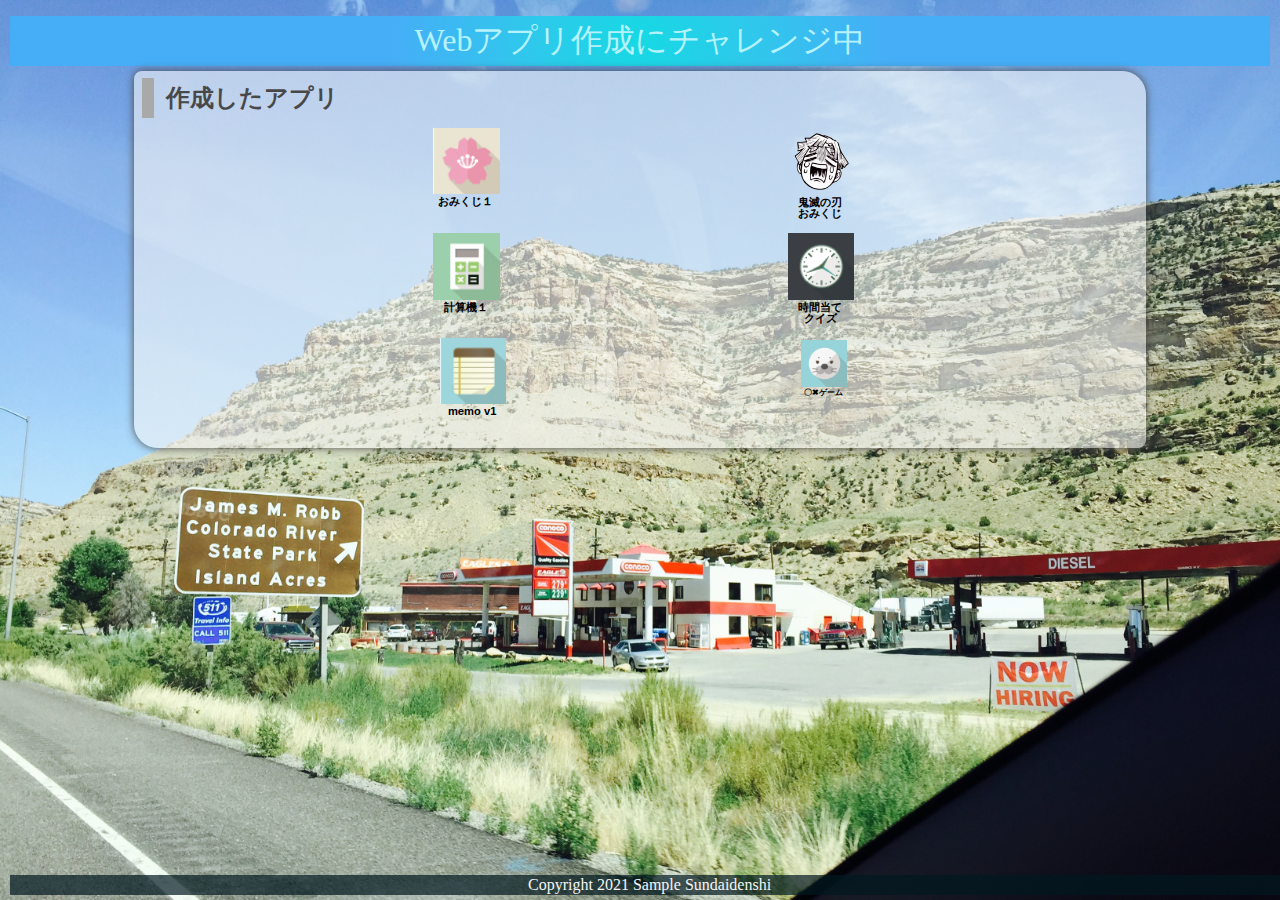
<file: index.html>
<!DOCTYPE html>
<html lang="ja">
  <head>
    <meta charset="UTF-8">
    <meta name="viewport" content="width=device-width, initial-scale=1.0">
    <title>先生のサンプルです</title>
    <meta name="description" content="先生のサンプル（ゲーム）">

    <link rel="icon" href="favicon.ico">
    <link rel="stylesheet" href="css/index.css">
  </head>

  <body>
    <!-- 見出し（みだし） -->
    <header class = "header">
      <h1>Webアプリ作成にチャレンジ中</h1>
    </header>
    
    <!-- 作成したアプリ -->
    <section class="container01">
      <h2>作成したアプリ</h2>
      <div class = "game">

        <div class="container01-01">
          <div class="item01">
            <a href="01_omikuji3/01_omikuji3.html" title="今日の運勢を占うゲームです。"><img src="img/sakura.jpg" alt="おみくじ１"><br>おみくじ１</a>
          </div>
          <!-- <div class="item01">
            <a href="01_omikuji2/omikuji2.html" title="音付きです。"><img src="img/omikuji2.png" alt="おみくじ２" class="img_omikuji2"><br>おみくじ２</a>
          </div>
          <div class="item01">
            <a href="01_omikuji3/omikuji3.html" title="テキストも画像です。"><img src="img/omikuji3.png" alt="おみくじ３"><br>おみくじ３</a>
          </div> -->
          <div class="item01">
            <a href="01_omikuji_kimetsu/omikuji_kimetsu.html" title="鬼滅の刃"><img src="img/zenitsu.png" alt="鬼滅の刃おみくじ"><br>鬼滅の刃<br>おみくじ</a>
          </div>
        </div>
        
        <div class="container01-02">
          <div class="item01">
            <a href="03_calcuator(button)/calculator_button.html" title="かんたんな計算機です。"><img src="img/calc1.jpg" alt="計算機１"><br>計算機１</a>
          </div>
          
          <!-- <div class="item01">
            <a href="02_calculator_v2/calculator.html" title="=ボタンをつけた計算機です。"><img src="img/calc2.jpg" alt="計算機２"><br>計算機２</a>
          </div>
          
          <div class="item01">
            <a href="02_calculator_v3/calculator2.html" title="=全部ボタンの計算機です。"><img src="img/calc3.jpg" alt="計算機３"><br>計算機３</a>
          </div> -->
                    
          <div class="item01">
            <a href="98_Time guessing quiz/timeguess.html" title="=時間当てクイズです"><img src="img/clock.png" alt="クイズ">時間当て<br>クイズ</a>
          </div>
        </div>
        
        <div class="container01-03">
          <!-- <div class="item01">
            <a href="04_memo/memo.html" title="メモアプリです。"><img src="img/memo.png" alt="memo"><br>memo</a>
          </div> -->
          
          <div class="item01">
            <a href="04_memo_fix/memo.html" title="メモアプリv1です。"><img src="img/memo1.jpg" alt="memo v1"><br>memo v1</a>
          </div>
          
          <!--<div class="item01">
            <a href="04_memo_app_v2/memo.html" title="メモアプリv2です。"><img src="img/memo2.jpg" alt="memo v2"><br>memo v2</a>
          </div>-->
          
          <!--<div class="item01">
            <a href="04_memo_app_v3/memo.html" title="メモアプリv3です。"><img src="img/memo3.jpg" alt="memo v3"><br>memo v3</a>
          </div>
        </div>-->
        
        <div class="container01-04">
          <div class="item02">
            <a href="05_tic_tac_toe/tic_tac_toe.html" title="2人でやるゲームです。"><img src="img/azarashi.png" alt="〇✖ゲーム"><br>〇✖ゲーム</a>
          </div>
          
          <!-- <div class="item02">
            <a href="05_tic tac toe vs computer/tic_tac_toe.html" title="vs computerです。"><img src="img/penguin.png" alt="〇✖ゲームvs computer"><br>〇✖ゲームvs computer</a>
          </div>
           -->
          <!--<div class="item02">
            <a href="07_tic tac toe vs computer level/tic_tac_toe_vs computer.html" title="vs computer level付き。"><img src="img/bear.png" alt="〇✖ゲーム"><br>〇✖ゲームvs computer<br>level設定</a>
          </div>-->

        </div>

      </div>
      <div class="filler01"></div>
    </section>
    
    <!-- フッター -->
    <footer>
      <p>Copyright 2021 Sample Sundaidenshi</p>
    </footer>

  </body>
</html>
</file>
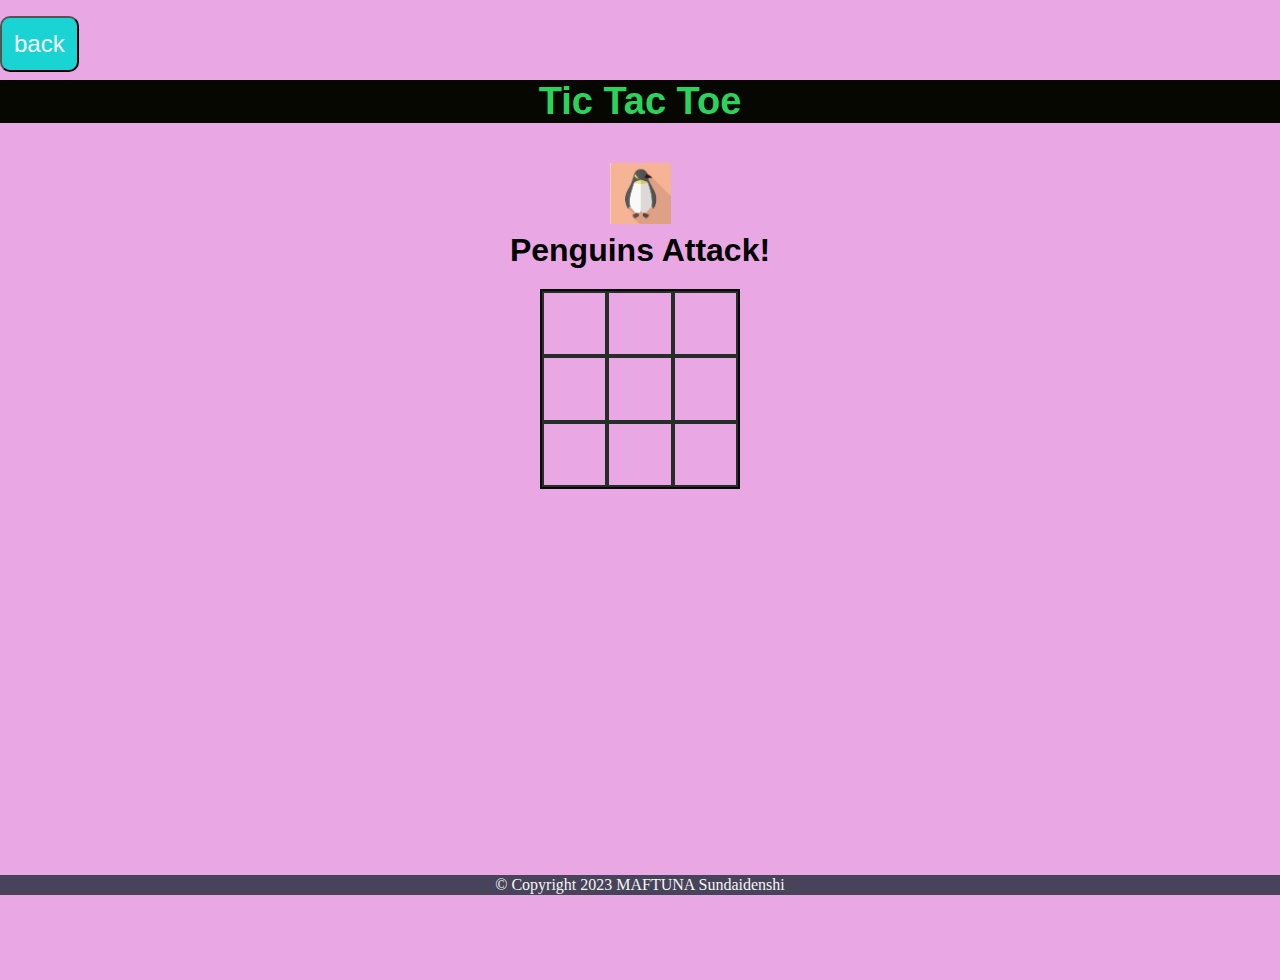
<file: 05_tic tac toe vs computer/tic_tac_toe.html>
<!DOCTYPE html>
<html lang="ja">
<head>
    <meta charset="UTF-8">
    <meta http-equiv="X-UA-Compatible" content="IE=edge">
    <meta name="viewport" content="width=device-width, initial-scale=1.0">
    <title>Tic Tac Toe</title>
    <link rel="icon" href="tic_tac_toe.ico">
    <link rel="stylesheet" href="css/animate.css">
    <link rel="stylesheet" href="css/tic_tac_toe.css">
</head>


<body>
<div class="back">
    <button id="btn99" class="btn" type="button" onclick="history.back()">back</button>
</div>

<div class="wrapper">
    <header>Tic Tac Toe</header>

    <div class="game-container">
        <div class="message-container">
            <div id="msgtext"></div>
        </div>
        <div class="squares-container">
            <div class="squares-box">
                <div class="square" id="a_1"></div>
                <div class="square" id="a_2"></div>
                <div class="square" id="a_3"></div>
                <div class="square" id="b_1"></div>
                <div class="square" id="b_2"></div>
                <div class="square" id="b_3"></div>
                <div class="square" id="c_1"></div>
                <div class="square" id="c_2"></div>
                <div class="square" id="c_3"></div>
            </div>
        </div>
    <div class="btn-container">
        <div class="js-hidden" id="newgame-btn">
            <button id="btn90" class="btn" type="button">New Game</button>
        </div>
    </div>
  </div>
</div>

    <!--Footer-->
<footer>
    <p>© Copyright 2023 MAFTUNA Sundaidenshi</p>
</footer>

<!--jQuery-->
<script src="https://ajax.googleapis.com/ajax/libs/jquery/1.12.0/jquery.min.js"></script>
<script type="text/javascript" src="js/snowfall.jquery.min.js"></script>
<script src="js/tic_tac_toe.js"></script>


</body>
</html>
</file>
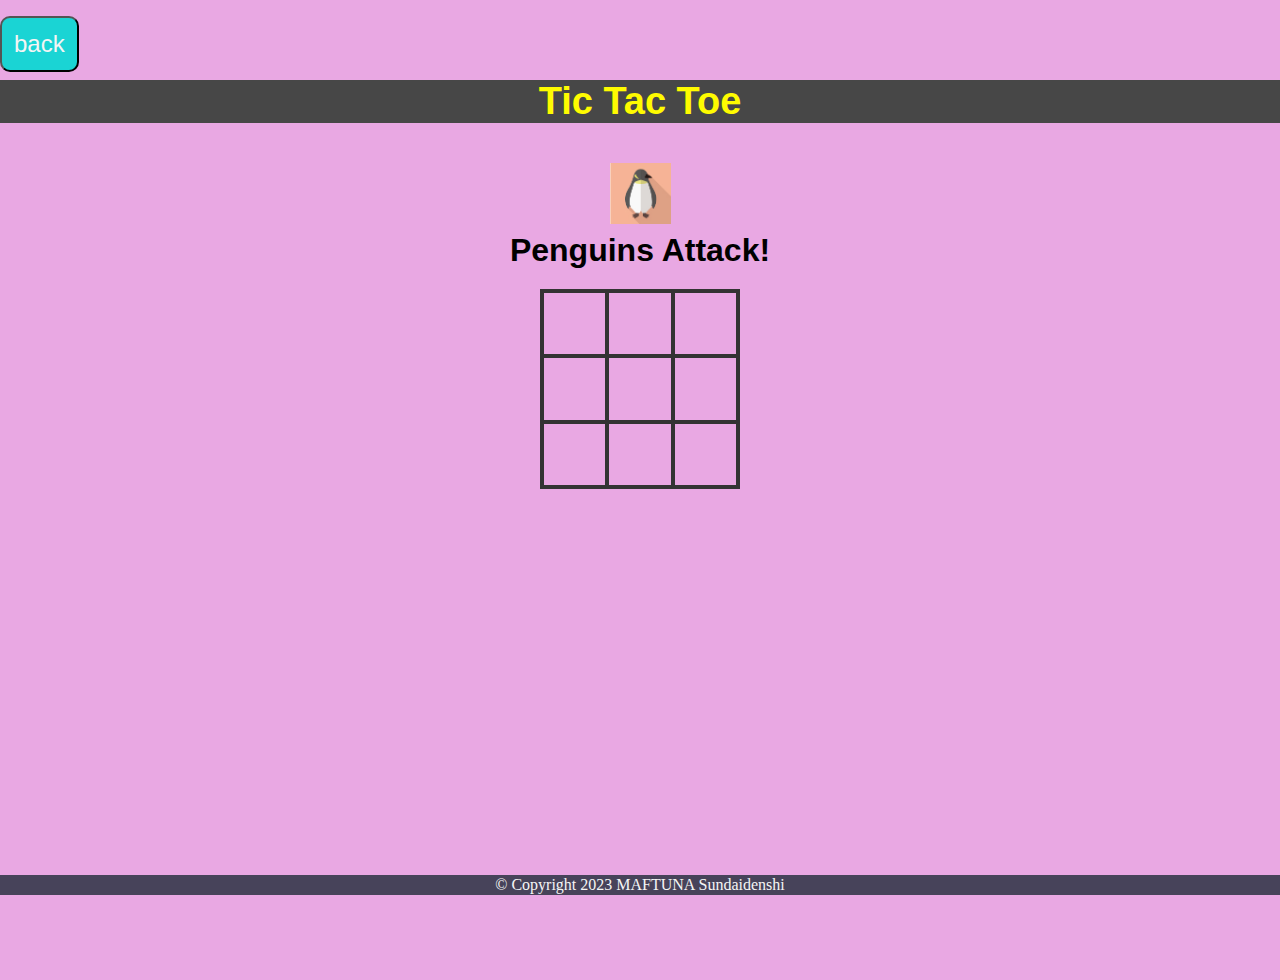
<file: 05_tic tac toe/tic_tac_toe.html>
<!DOCTYPE html>
<html lang="ja">
<head>
    <meta charset="UTF-8">
    <meta http-equiv="X-UA-Compatible" content="IE=edge">
    <meta name="viewport" content="width=device-width, initial-scale=1.0">
    <title>Tic Tac Toe</title>
    <link rel="icon" href="tic_tac_toe.ico">
    <link rel="stylesheet" href="css/animate.css">
    <link rel="stylesheet" href="css/tic_tac_toe.css">
</head>


<body>
<div class="back">
    <button id="btn99" class="btn" type="button" onclick="history.back()">back</button>
</div>

<div class="wrapper">
    <header>Tic Tac Toe</header>

    <div class="game-container">
        <div class="message-container">
            <div id="msgtext"></div>
        </div>
        <div class="squares-container">
            <div class="squares-box">
                <div class="square" id="a_1"></div>
                <div class="square" id="a_2"></div>
                <div class="square" id="a_3"></div>
                <div class="square" id="b_1"></div>
                <div class="square" id="b_2"></div>
                <div class="square" id="b_3"></div>
                <div class="square" id="c_1"></div>
                <div class="square" id="c_2"></div>
                <div class="square" id="c_3"></div>
            </div>
        </div>
    
    </div>
</div>

    <!--Footer-->
<footer>
    <p>© Copyright 2023 MAFTUNA Sundaidenshi</p>
</footer>

<!--jQuery-->
<script src="https://ajax.googleapis.com/ajax/libs/jquery/1.12.0/jquery.min.js"></script>
<script type="text/javascript" src="js/snowfall.jquery.min.js"></script>
<script src="js/tic_tac_toe.js"></script>


</body>
</html>
</file>
<file: css/index.css>
@charset "utf-8";

html {
    /* ブラウザのデフォルトが16px                        */
    /* デフォルトの16pxの代わりに1emが10pxになるように調整 */
    font-size: 62.5%;
}

/* 「*」はユニバーサルセレクタ（すべての要素を対象にするセレクタ）でbox-sizing: border-box;を指定 */
/* この指定（してい）はborderとpaddingをボックスサイズ（widthとheight）の中に含めて算出するので、スタイリングがしやすい*/
*, *::before, *::after {
    box-sizing: border-box;
}

body{
    line-height: 1.5;
        /* https://developer.mozilla.org/ja/docs/Web/CSS/line-height */
    color: rgb(73, 72, 72);
    font-size: 1.6rem; /* 16px */
    font-family: "Helvetica Neue",
    Arial,
    "Hiragino Kaku Gothic ProN",
    "Hiragino Sans",
    Meiryo,
    sans-serif;
    text-align: center;
        /* https://developer.mozilla.org/ja/docs/Web/CSS/text-align */
    /* 背景（はいけい）をうすくしたいとき */
    /* background-color:rgba(255, 255, 255, 0.6); */
        /* https://developer.mozilla.org/ja/docs/Web/CSS/background-color */

    /* background-blend-mode: soft-light; */
        /* https://developer.mozilla.org/ja/docs/Web/CSS/background-blend-mode */

    background-image: url(../img/topimg2.JPG);
        /* https://developer.mozilla.org/ja/docs/Web/CSS/background-image */
    background-size: cover;
        /* https://developer.mozilla.org/ja/docs/Web/CSS/background-size */
        /* https://developer.mozilla.org/ja/docs/Web/CSS/background */
    overflow: hidden;
}

header, footer, h1, h2, h3, p, div, .container01, .filler01 {
    margin: 0.2em 0em 0em 0em;
        /* https://developer.mozilla.org/ja/docs/Web/CSS/margin */
    padding: 0.1em;
        /* https://developer.mozilla.org/ja/docs/Web/CSS/padding */
}

/*****************************/
/* 見出し（みだし）           */
/*****************************/
h1 {
    font: 2em Rajdhani, "Noto Sans JP";
    color: rgb(181, 242, 252);
    background-image: radial-gradient(circle 248px at center, #16d9e3 0%, #30c7ec 47%, #46aef7 100%);
}

h2{
    padding-left: 0.5em;
    border-left: solid 0.5em darkgray;
    text-align: left;
}

/*****************************/
/* ページ                    */
/*****************************/
.wrapper {
    position: relative;/*相対位置*/
    max-width: 100vw;  /*すべての要素をbox-sizing:border-boxとしているので全て含めてmin-width:100vwに*/
    min-height: 100vh; /*すべての要素をbox-sizing:border-boxとしているので全て含めてmin-height:100vhに*/
    margin: 0;
    padding: 0;
    padding-bottom: 23px;/*footer+paddingの高さ*/
    text-align: center;
}
/*****************************/
/* セクション(section)        */
/*****************************/
.container01 {
    margin-right: auto;
    margin-left: auto;
    padding-left: 0.5em;
    width: 80%;
    border-radius: 0.5em 1.5em;
        /* https://developer.mozilla.org/ja/docs/Web/CSS/border-radius */
    background-color:rgba(245, 245, 245, 0.6);
    box-shadow:0 0 0.5em rgb(73, 72, 72);
        /* https://developer.mozilla.org/ja/docs/Web/CSS/box-shadow */
}
main > p {
    font: 1.2em bold;
}

/*****************************/
/* アンカー(anchor)           */
/*****************************/
a {
    color: black;
    font-weight: 900;
    text-decoration: none;
        /* https://developer.mozilla.org/ja/docs/Web/CSS/text-decoration */
}

/* mouseoverでグレースケール */
a:hover{
    opacity: 0.5;
    filter: grayscale(100%);
}

/*****************************/
/* container  item           */
/*****************************/
.container01-01 , .container01-02, .container01-03 , .container01-04 {
    display: flex;
        /*https://developer.mozilla.org/ja/docs/Web/CSS/CSS_Flexible_Box_Layout*/
    flex-wrap:wrap;
        /*https://developer.mozilla.org/ja/docs/Web/CSS/flex-wrap*/
    justify-content: space-evenly;
        /*https://developer.mozilla.org/ja/docs/Web/CSS/justify-content*/
    font-size: 0.7em;
}

.item01{
    position: relative;
    width: 6em;
    height: 9em;
    margin: 0;
    line-height: 1em;
    overflow: hidden;
}

.item02{
    position: relative;
    width: 6em;
    height: 12em;
    margin: 0;
    line-height: 1em;
    overflow: hidden;
}

.item01 img, .item02 img{
    width: 6em;
    height: auto;
}

.item01 .img_omikuji2{
    width: auto;
    height: 6em;
    overflow: hidden;
}

/*****************************/
/* フッター                   */
/*****************************/
footer> p {
    position: absolute;/*←絶対位置*/
    bottom: 5px; /*下に固定*/
    width: 100%;
    margin: 0px;
    padding: 1px;
    color: whitesmoke;
    font: 1em Rajdhani;
    text-align: center;
    background: rgba(1, 24, 31, 0.7);
}
/*******************************************************/
/* レスポンシブ対応　メディアクエリを使ってCSSを切り替える */
/* https://www.design-memo.com/coding/css-media-queries */
/* mobileのときのスタイル */
/*******************************************************/
@media screen and (max-width: 480px) {
    body{
        background-size: auto 812px;
    }
}
</file>
<file: 05_tic tac toe vs computer/css/tic_tac_toe.css>
@charset "utf-8";
html {
    font-size: 16px;
}
/* 「*」はユニバーサルセレクタ(すべての要素を対象にするセレクタ)でbox-sizing: border-box;を指定 */
/* この指定(してい)はborderとpaddingをボックスサイズ(widthとheight)の中に含めて算出するので、スタイリングがしやすい*/
*, *::before, *::after {
    box-sizing: border-box;
}
body{
    margin: 0;
    line-height: normal; /*ブラウザが自動的に行間を決める*/
    font-family: "Helvetica Neue",
    Arial,
    "Hiragino Kaku Gothic ProN",
    "Hiragino Sans",
    Meiryo,
    sans-serif;
    background:rgb(233, 168, 227);
    overflow: hidden;
}

p {
    margin: 0;
    padding: 0;
}

/***************************************************************/
/*        Header    */
header {
    margin-top: 8px;
    color: rgb(43, 211, 93);
    font-size: 38px;
    font-weight: bold;
    text-align: center;
    background: rgb(5, 7, 0);
}
.wrapper {
    position: relative;
    max-width: 100vw;
    min-height: 100vh;
    margin: 0;
    padding: 0;
    padding-bottom: 23px;
    text-align: center; 
}
 /*Game area*/
 .game-container {
    padding: 40px 0;
 }

 /*class message container*******/
 
 .message-container {
    margin-bottom: 20px;
    font-size: 2em;
    font-weight: bold;
    overflow: hidden;
 }


 .js-hidden {
    display: none;
 }

 /******************Class squares container******/

 .squares-container {
    display: flex;
    flex-wrap: wrap;
    margin: 0 auto;
    width: 200px;
 }

 .squares-box {
    width: 200px;
    height: 200;
    display: flex;
    flex-wrap: wrap;
    border: solid 2px #080a09;
 }

 .square {
    position: relative;
    width: calc(196px / 3);
    height: calc(196px / 3);
    border: solid 2px #262e28;
 }

 /*penguins */
 .js-pen-checked::before {
    position: absolute;
    top: 0;
    left: 0;
    width: 61px;
    height: 61px;
    content: '';
    background-image: url(../img/penguins.jpg);
    background-size: contain;
 }

 /*Bear***********************/

 .js-bear-checked::before {
    position: absolute;
    top: 0;
    left: 0;
    width: 61px;
    height: 61px;
    content: '';
    background-image: url(../img/whitebear.jpg);
    background-size: contain;
 }

 /*****protect*************/
 .js-unclickable {
    pointer-events: none;
 }
 /*winner-line high-light*/
 .js-pen_highLight {
   border: solid 2px red;
 }
 .js-bear_highLight {
   border: solid 2px blue;
 }
 
 /******************class "btn"************/
 /***********Button Style************/

 .btn {
    margin-top: 8px;
    padding: 12px;
    border-radius: 10px;
    color: whitesmoke;
    font-size: 24px;
    background: rgb(26, 212, 212);
    user-select: none;
    cursor: pointer;
 }

 /*****************Back button**********************/

 .back {
    margin-top: 8px;
    text-align: left;
 }

 /******************/
 /*new game BUTTON*/
 /*class = .btn-container*******/
 .btn-contaier {
   padding-top: 40px;
 }
 /** id = btn90*/
 #btn90:hover {
   background-color: #ffd347;
   transition-duration: 0.4s;
 }

 /*****************Footer**************************/

 footer> p {
    position:absolute;
    bottom: 5px;
    width: 100%;
    margin: 0px;
    padding: 1px;
    color: whitesmoke;
    font: 16px Rajdhani;
    text-align: center;
    background: rgb(1, 24, 31, 0.7);
 }

 /************Media Query responsive setting*************/
 /************Mobile style*******************************/
 @media screen and (max-width: 480px) {
    .wrapper {
        padding-bottom: 23px;
    }
    .btn-contaier {
        padding-top: 2px;
    }
 }
</file>
<file: 05_tic tac toe/css/tic_tac_toe.css>
@charset "utf-8";
html {
    font-size: 16px;
}
/* 「*」はユニバーサルセレクタ(すべての要素を対象にするセレクタ)でbox-sizing: border-box;を指定 */
/* この指定(してい)はborderとpaddingをボックスサイズ(widthとheight)の中に含めて算出するので、スタイリングがしやすい*/
*, *::before, *::after {
    box-sizing: border-box;
}
body{
    margin: 0;
    line-height: normal; /*ブラウザが自動的に行間を決める*/
    font-family: "Helvetica Neue",
    Arial,
    "Hiragino Kaku Gothic ProN",
    "Hiragino Sans",
    Meiryo,
    sans-serif;
    background: rgb(233, 168, 227);
    overflow: hidden;
}

p {
    margin: 0;
    padding: 0;
}

/***************************************************************/
/*        Header    */
header {
    margin-top: 8px;
    color: rgba(255, 251, 0);
    font-size: 38px;
    font-weight: bold;
    text-align: center;
    background: rgb(71, 71, 71);
}
.wrapper {
    position: relative;
    max-width: 100vw;
    min-height: 100vh;
    margin: 0;
    padding: 0;
    padding-bottom: 23px;
    text-align: center; 
}
 /*Game area*/
 .game-container {
    padding: 40px 0;
 }

 /*class message container*******/
 
 .message-container {
    margin-bottom: 20px;
    font-size: 2em;
    font-weight: bold;
    overflow: hidden;
 }


 .js-hidden {
    display: none;
 }

 /******************Class squares container******/

 .squares-container {
    display: flex;
    flex-wrap: wrap;
    margin: 0 auto;
    width: 200px;
 }

 .squares-box {
    width: 200px;
    height: 200;
    display: flex;
    flex-wrap: wrap;
    border: solid 2px #333;
 }

 .square {
    position: relative;
    width: calc(196px / 3);
    height: calc(196px / 3);
    border: solid 2px #333;
 }

 /*penguins */
 .js-pen-checked::before {
    position: absolute;
    top: 0;
    left: 0;
    width: 61px;
    height: 61px;
    content: '';
    background-image: url(../img/penguins.jpg);
    background-size: contain;
 }

 /*Bear***********************/

 .js-bear-checked::before {
    position: absolute;
    top: 0;
    left: 0;
    width: 61px;
    height: 61px;
    content: '';
    background-image: url(../img/whitebear.jpg);
    background-size: contain;
 }

 /*****protect*************/
 .js-unclickable {
    pointer-events: none;
 }
 /*winner-line high-light*/
 .js-pen_highLight {
   border: solid 2px red;
 }
 .js-bear_highLight {
   border: solid 2px blue;
 }
 
 /******************class "btn"************/
 /***********Button Style************/

 .btn {
    margin-top: 8px;
    padding: 12px;
    border-radius: 10px;
    color: whitesmoke;
    font-size: 24px;
    background: rgb(26, 212, 212);
    user-select: none;
    cursor: pointer;
 }

 /*****************Back button**********************/

 .back {
    margin-top: 8px;
    text-align: left;
 }


 /*****************Footer**************************/

 footer> p {
    position:absolute;
    bottom: 5px;
    width: 100%;
    margin: 0px;
    padding: 1px;
    color: whitesmoke;
    font: 16px Rajdhani;
    text-align: center;
    background: rgb(1, 24, 31, 0.7);
 }

 /************Media Query responsive setting*************/
 /************Mobile style*******************************/
 @media screen and (max-width: 480px) {
    .wrapper {
        padding-bottom: 23px;
    }
    .btn-contaier {
        padding-top: 2px;
    }
 }
</file>
